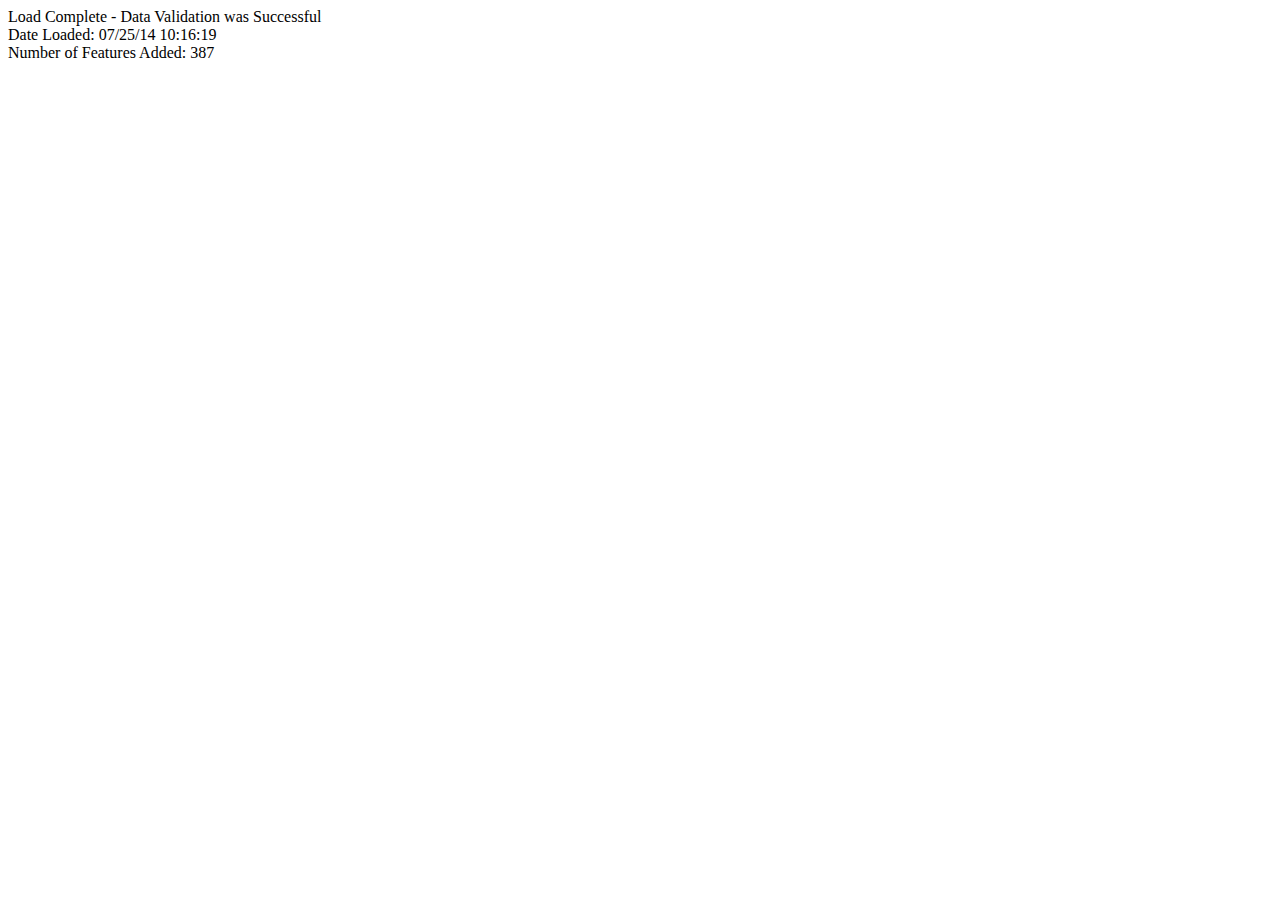
<file: fme/_deprecated/workspaces/9161bbf3-a33b-4d97-a5b6-5f9122270f18.html>
<!doctype html>
<head>
  <meta charset="utf-8">

  <!-- Use the .htaccess and remove these lines to avoid edge case issues. More info: h5bp.com/i/378 -->
  <meta http-equiv="X-UA-Compatible" content="IE=edge,chrome=1">

  <title></title>
  <meta name="description" content="">

  <!-- Mobile viewport optimized: h5bp.com/viewport -->
  <meta name="viewport" content="width=device-width">


</head>
<body>
	Load Complete - Data Validation was Successful<br>Date Loaded:  07/25/14   10:16:19<br>Number of Features Added: 387
</body>
</html>
</file>
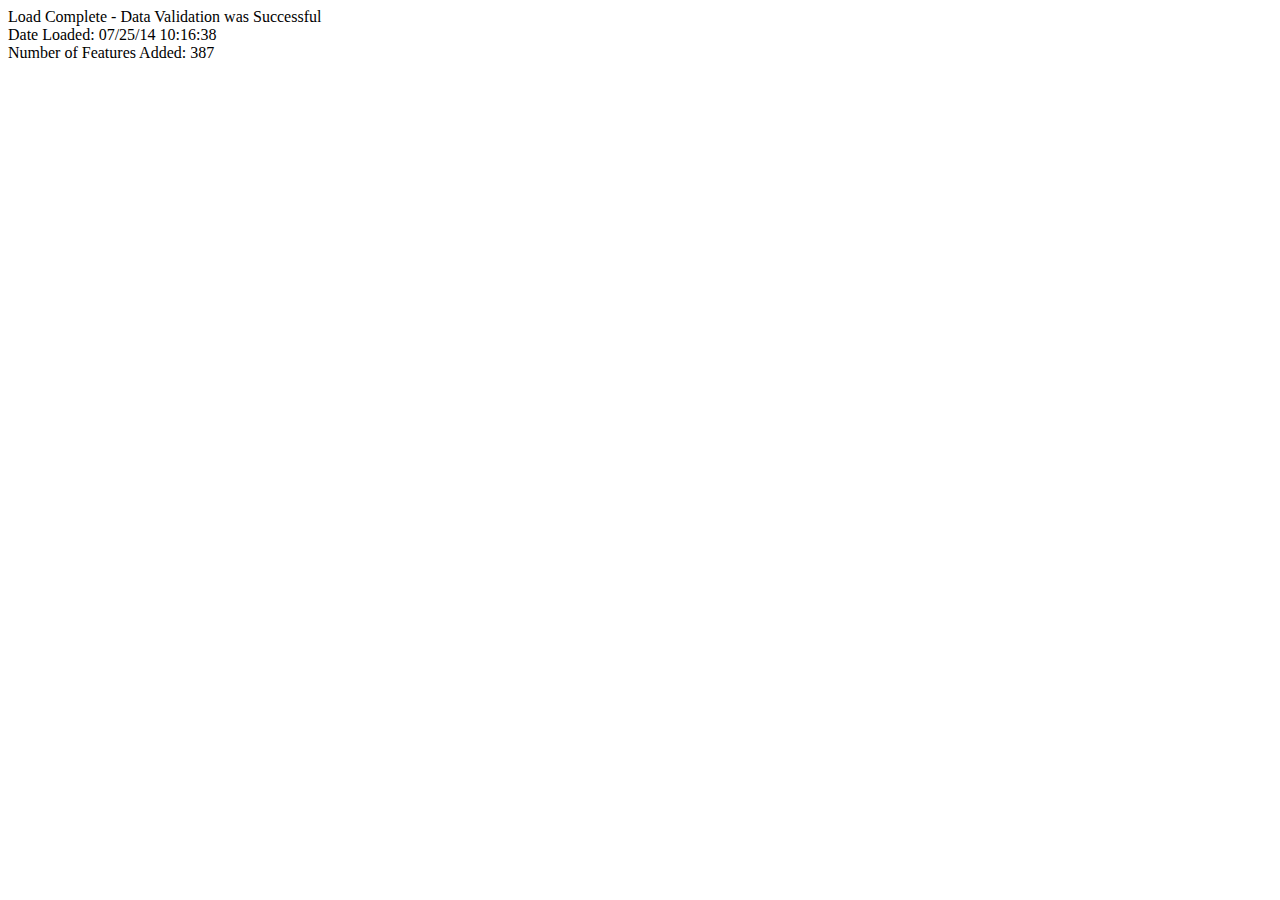
<file: fme/_deprecated/workspaces/ba06702c-5f23-4dbb-b925-01135354c179.html>
<!doctype html>
<head>
  <meta charset="utf-8">

  <!-- Use the .htaccess and remove these lines to avoid edge case issues. More info: h5bp.com/i/378 -->
  <meta http-equiv="X-UA-Compatible" content="IE=edge,chrome=1">

  <title></title>
  <meta name="description" content="">

  <!-- Mobile viewport optimized: h5bp.com/viewport -->
  <meta name="viewport" content="width=device-width">


</head>
<body>
	Load Complete - Data Validation was Successful<br>Date Loaded:  07/25/14   10:16:38<br>Number of Features Added: 387
</body>
</html>
</file>
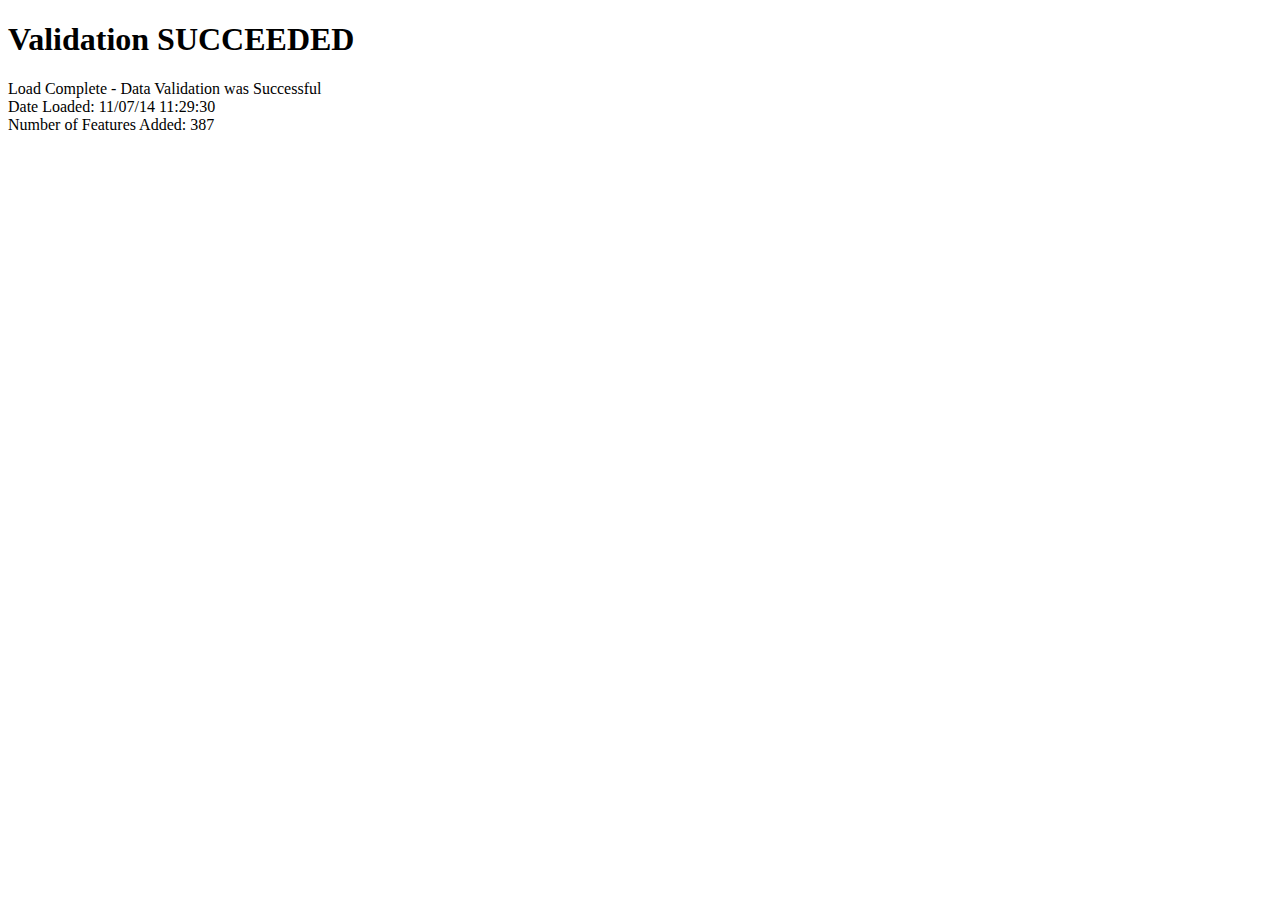
<file: fme/_deprecated/workspaces/file.html>
<!doctype html>
<head>
  <meta charset="utf-8">

  <!-- Use the .htaccess and remove these lines to avoid edge case issues. More info: h5bp.com/i/378 -->
  <meta http-equiv="X-UA-Compatible" content="IE=edge,chrome=1">

  <title></title>
  <meta name="description" content="">

  <!-- Mobile viewport optimized: h5bp.com/viewport -->
  <meta name="viewport" content="width=device-width">


</head>
<body>
<h1>Validation SUCCEEDED</h1>
	Load Complete - Data Validation was Successful<br>Date Loaded:  11/07/14   11:29:30<br>Number of Features Added: 387
</body>
</html>
</file>
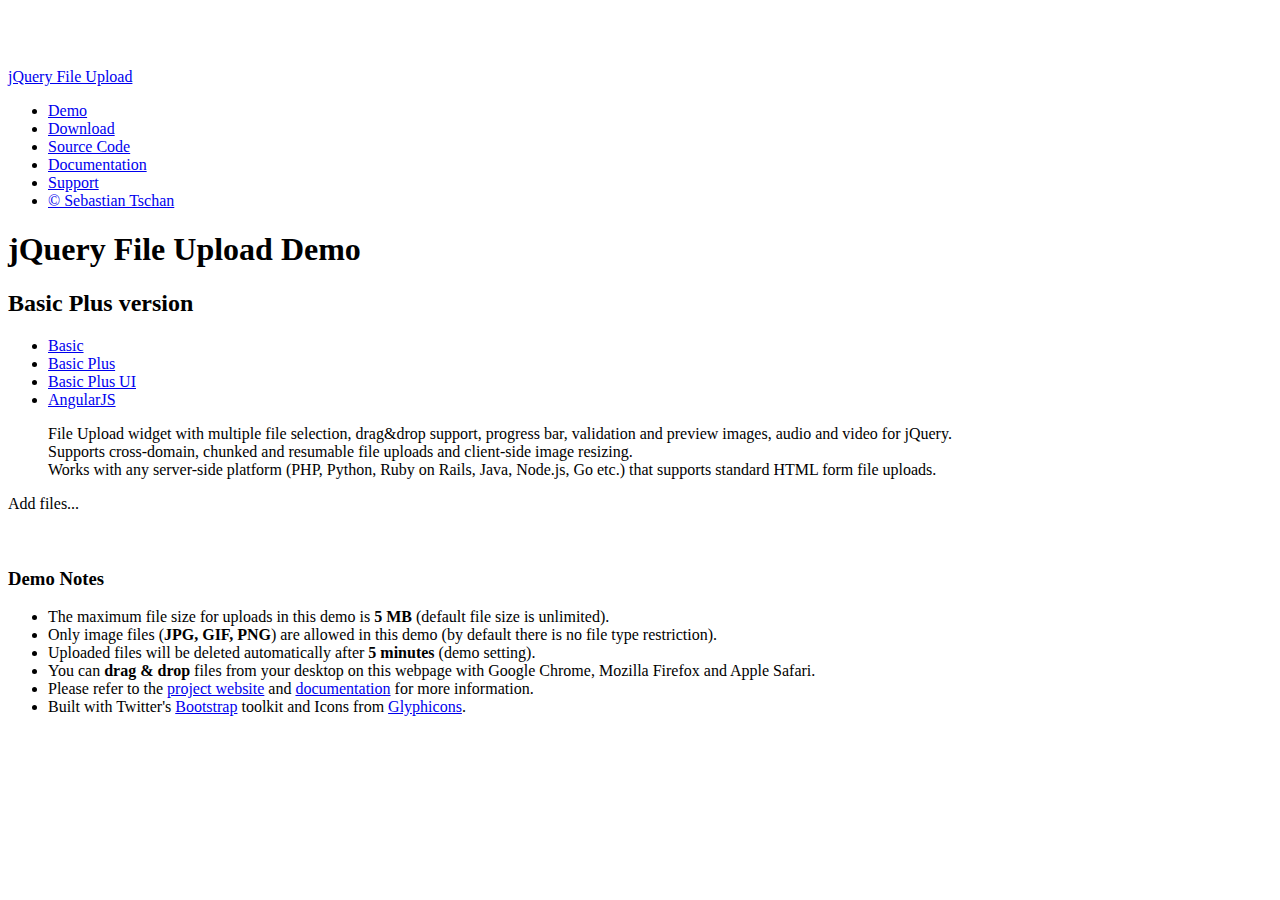
<file: www/libs/upload/basic-plus.html>
<!DOCTYPE HTML>
<!--
/*
 * jQuery File Upload Plugin Basic Plus Demo 1.2.0
 * https://github.com/blueimp/jQuery-File-Upload
 *
 * Copyright 2013, Sebastian Tschan
 * https://blueimp.net
 *
 * Licensed under the MIT license:
 * http://www.opensource.org/licenses/MIT
 */
-->
<html lang="en">
<head>
<!-- Force latest IE rendering engine or ChromeFrame if installed -->
<!--[if IE]><meta http-equiv="X-UA-Compatible" content="IE=edge,chrome=1"><![endif]-->
<meta charset="utf-8">
<title>jQuery File Upload Demo - Basic Plus version</title>
<meta name="description" content="File Upload widget with multiple file selection, drag&amp;drop support, progress bar, validation and preview images, audio and video for jQuery. Supports cross-domain, chunked and resumable file uploads. Works with any server-side platform (Google App Engine, PHP, Python, Ruby on Rails, Java, etc.) that supports standard HTML form file uploads.">
<meta name="viewport" content="width=device-width, initial-scale=1.0">
<!-- Bootstrap CSS Toolkit styles -->
<link rel="stylesheet" href="http://blueimp.github.io/cdn/css/bootstrap.min.css">
<!-- Generic page styles -->
<link rel="stylesheet" href="css/style.css">
<!-- Bootstrap styles for responsive website layout, supporting different screen sizes -->
<link rel="stylesheet" href="http://blueimp.github.io/cdn/css/bootstrap-responsive.min.css">
<!-- Bootstrap CSS fixes for IE6 -->
<!--[if lt IE 7]><link rel="stylesheet" href="http://blueimp.github.io/cdn/css/bootstrap-ie6.min.css"><![endif]-->
<!-- CSS to style the file input field as button and adjust the Bootstrap progress bars -->
<link rel="stylesheet" href="css/jquery.fileupload-ui.css">
</head>
<body>
<div class="navbar navbar-fixed-top">
    <div class="navbar-inner">
        <div class="container">
            <a class="btn btn-navbar" data-toggle="collapse" data-target=".nav-collapse">
                <span class="icon-bar"></span>
                <span class="icon-bar"></span>
                <span class="icon-bar"></span>
            </a>
            <a class="brand" href="https://github.com/blueimp/jQuery-File-Upload">jQuery File Upload</a>
            <div class="nav-collapse">
                <ul class="nav">
                    <li class="active"><a href="http://blueimp.github.io/jQuery-File-Upload/">Demo</a></li>
                    <li><a href="https://github.com/blueimp/jQuery-File-Upload/tags">Download</a></li>
                    <li><a href="https://github.com/blueimp/jQuery-File-Upload">Source Code</a></li>
                    <li><a href="https://github.com/blueimp/jQuery-File-Upload/wiki">Documentation</a></li>
                    <li><a href="https://github.com/blueimp/jQuery-File-Upload#support">Support</a></li>
                    <li><a href="https://blueimp.net">&copy; Sebastian Tschan</a></li>
                </ul>
            </div>
        </div>
    </div>
</div>
<div class="container">
    <div class="page-header">
        <h1>jQuery File Upload Demo</h1>
        <h2 class="lead">Basic Plus version</h2>
        <ul class="nav nav-tabs">
            <li><a href="basic.html">Basic</a></li>
            <li class="active"><a href="basic-plus.html">Basic Plus</a></li>
            <li><a href="index.html">Basic Plus UI</a></li>
            <li><a href="angularjs.html">AngularJS</a></li>
        </ul>
        <blockquote>
            <p>File Upload widget with multiple file selection, drag&amp;drop support, progress bar, validation and preview images, audio and video for jQuery.<br>
            Supports cross-domain, chunked and resumable file uploads and client-side image resizing.<br>
            Works with any server-side platform (PHP, Python, Ruby on Rails, Java, Node.js, Go etc.) that supports standard HTML form file uploads.</p>
        </blockquote>
    </div>
    <!-- The fileinput-button span is used to style the file input field as button -->
    <span class="btn btn-success fileinput-button">
        <i class="icon-plus icon-white"></i>
        <span>Add files...</span>
        <!-- The file input field used as target for the file upload widget -->
        <input id="fileupload" type="file" name="files[]" multiple>
    </span>
    <br>
    <br>
    <!-- The global progress bar -->
    <div id="progress" class="progress progress-success progress-striped">
        <div class="bar"></div>
    </div>
    <!-- The container for the uploaded files -->
    <div id="files" class="files"></div>
    <br>
    <div class="well">
        <h3>Demo Notes</h3>
        <ul>
            <li>The maximum file size for uploads in this demo is <strong>5 MB</strong> (default file size is unlimited).</li>
            <li>Only image files (<strong>JPG, GIF, PNG</strong>) are allowed in this demo (by default there is no file type restriction).</li>
            <li>Uploaded files will be deleted automatically after <strong>5 minutes</strong> (demo setting).</li>
            <li>You can <strong>drag &amp; drop</strong> files from your desktop on this webpage with Google Chrome, Mozilla Firefox and Apple Safari.</li>
            <li>Please refer to the <a href="https://github.com/blueimp/jQuery-File-Upload">project website</a> and <a href="https://github.com/blueimp/jQuery-File-Upload/wiki">documentation</a> for more information.</li>
            <li>Built with Twitter's <a href="http://twitter.github.com/bootstrap/">Bootstrap</a> toolkit and Icons from <a href="http://glyphicons.com/">Glyphicons</a>.</li>
        </ul>
    </div>
</div>
<script src="//ajax.googleapis.com/ajax/libs/jquery/1.10.1/jquery.min.js"></script>
<!-- The jQuery UI widget factory, can be omitted if jQuery UI is already included -->
<script src="js/vendor/jquery.ui.widget.js"></script>
<!-- The Load Image plugin is included for the preview images and image resizing functionality -->
<script src="http://blueimp.github.io/JavaScript-Load-Image/js/load-image.min.js"></script>
<!-- The Canvas to Blob plugin is included for image resizing functionality -->
<script src="http://blueimp.github.io/JavaScript-Canvas-to-Blob/js/canvas-to-blob.min.js"></script>
<!-- The Iframe Transport is required for browsers without support for XHR file uploads -->
<script src="js/jquery.iframe-transport.js"></script>
<!-- The basic File Upload plugin -->
<script src="js/jquery.fileupload.js"></script>
<!-- The File Upload processing plugin -->
<script src="js/jquery.fileupload-process.js"></script>
<!-- The File Upload image preview & resize plugin -->
<script src="js/jquery.fileupload-image.js"></script>
<!-- The File Upload audio preview plugin -->
<script src="js/jquery.fileupload-audio.js"></script>
<!-- The File Upload video preview plugin -->
<script src="js/jquery.fileupload-video.js"></script>
<!-- The File Upload validation plugin -->
<script src="js/jquery.fileupload-validate.js"></script>
<script>
/*jslint unparam: true, regexp: true */
/*global window, $ */
$(function () {
    'use strict';
    // Change this to the location of your server-side upload handler:
    var url = window.location.hostname === 'blueimp.github.io' ?
                '//jquery-file-upload.appspot.com/' : 'server/php/',
        uploadButton = $('<button/>')
            .addClass('btn')
            .prop('disabled', true)
            .text('Processing...')
            .on('click', function () {
                var $this = $(this),
                    data = $this.data();
                $this
                    .off('click')
                    .text('Abort')
                    .on('click', function () {
                        $this.remove();
                        data.abort();
                    });
                data.submit().always(function () {
                    $this.remove();
                });
            });
    $('#fileupload').fileupload({
        url: url,
        dataType: 'json',
        autoUpload: false,
        acceptFileTypes: /(\.|\/)(gif|jpe?g|png)$/i,
        maxFileSize: 5000000, // 5 MB
        // Enable image resizing, except for Android and Opera,
        // which actually support image resizing, but fail to
        // send Blob objects via XHR requests:
        disableImageResize: /Android(?!.*Chrome)|Opera/
            .test(window.navigator.userAgent),
        previewMaxWidth: 100,
        previewMaxHeight: 100,
        previewCrop: true
    }).on('fileuploadadd', function (e, data) {
        data.context = $('<div/>').appendTo('#files');
        $.each(data.files, function (index, file) {
            var node = $('<p/>')
                    .append($('<span/>').text(file.name));
            if (!index) {
                node
                    .append('<br>')
                    .append(uploadButton.clone(true).data(data));
            }
            node.appendTo(data.context);
        });
    }).on('fileuploadprocessalways', function (e, data) {
        var index = data.index,
            file = data.files[index],
            node = $(data.context.children()[index]);
        if (file.preview) {
            node
                .prepend('<br>')
                .prepend(file.preview);
        }
        if (file.error) {
            node
                .append('<br>')
                .append(file.error);
        }
        if (index + 1 === data.files.length) {
            data.context.find('button')
                .text('Upload')
                .prop('disabled', !!data.files.error);
        }
    }).on('fileuploadprogressall', function (e, data) {
        var progress = parseInt(data.loaded / data.total * 100, 10);
        $('#progress .bar').css(
            'width',
            progress + '%'
        );
    }).on('fileuploaddone', function (e, data) {
        $.each(data.result.files, function (index, file) {
            var link = $('<a>')
                .attr('target', '_blank')
                .prop('href', file.url);
            $(data.context.children()[index])
                .wrap(link);
        });
    }).on('fileuploadfail', function (e, data) {
        $.each(data.result.files, function (index, file) {
            var error = $('<span/>').text(file.error);
            $(data.context.children()[index])
                .append('<br>')
                .append(error);
        });
    }).prop('disabled', !$.support.fileInput)
        .parent().addClass($.support.fileInput ? undefined : 'disabled');
});
</script>
</body> 
</html>
</file>
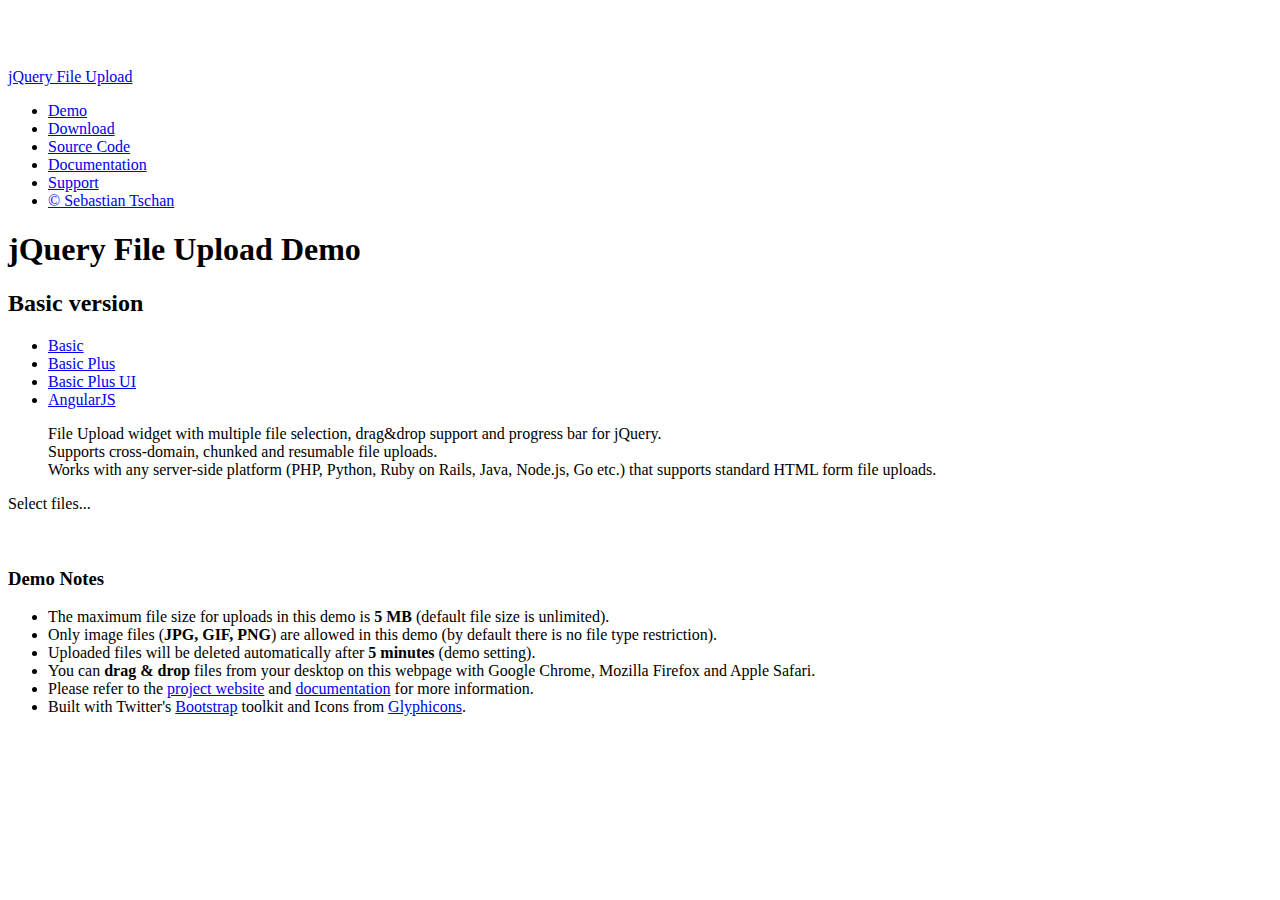
<file: www/libs/upload/basic.html>
<!DOCTYPE HTML>
<!--
/*
 * jQuery File Upload Plugin Basic Demo 1.1.0
 * https://github.com/blueimp/jQuery-File-Upload
 *
 * Copyright 2013, Sebastian Tschan
 * https://blueimp.net
 *
 * Licensed under the MIT license:
 * http://www.opensource.org/licenses/MIT
 */
-->
<html lang="en">
<head>
<!-- Force latest IE rendering engine or ChromeFrame if installed -->
<!--[if IE]><meta http-equiv="X-UA-Compatible" content="IE=edge,chrome=1"><![endif]-->
<meta charset="utf-8">
<title>jQuery File Upload Demo - Basic version</title>
<meta name="description" content="File Upload widget with multiple file selection, drag&amp;drop support and progress bar for jQuery. Supports cross-domain, chunked and resumable file uploads. Works with any server-side platform (PHP, Python, Ruby on Rails, Java, Node.js, Go etc.) that supports standard HTML form file uploads.">
<meta name="viewport" content="width=device-width, initial-scale=1.0">
<!-- Bootstrap CSS Toolkit styles -->
<link rel="stylesheet" href="http://blueimp.github.io/cdn/css/bootstrap.min.css">
<!-- Generic page styles -->
<link rel="stylesheet" href="css/style.css">
<!-- Bootstrap styles for responsive website layout, supporting different screen sizes -->
<link rel="stylesheet" href="http://blueimp.github.io/cdn/css/bootstrap-responsive.min.css">
<!-- Bootstrap CSS fixes for IE6 -->
<!--[if lt IE 7]><link rel="stylesheet" href="http://blueimp.github.io/cdn/css/bootstrap-ie6.min.css"><![endif]-->
<!-- CSS to style the file input field as button and adjust the Bootstrap progress bars -->
<link rel="stylesheet" href="css/jquery.fileupload-ui.css">
</head>
<body>
<div class="navbar navbar-fixed-top">
    <div class="navbar-inner">
        <div class="container">
            <a class="btn btn-navbar" data-toggle="collapse" data-target=".nav-collapse">
                <span class="icon-bar"></span>
                <span class="icon-bar"></span>
                <span class="icon-bar"></span>
            </a>
            <a class="brand" href="https://github.com/blueimp/jQuery-File-Upload">jQuery File Upload</a>
            <div class="nav-collapse">
                <ul class="nav">
                    <li class="active"><a href="http://blueimp.github.io/jQuery-File-Upload/">Demo</a></li>
                    <li><a href="https://github.com/blueimp/jQuery-File-Upload/tags">Download</a></li>
                    <li><a href="https://github.com/blueimp/jQuery-File-Upload">Source Code</a></li>
                    <li><a href="https://github.com/blueimp/jQuery-File-Upload/wiki">Documentation</a></li>
                    <li><a href="https://github.com/blueimp/jQuery-File-Upload#support">Support</a></li>
                    <li><a href="https://blueimp.net">&copy; Sebastian Tschan</a></li>
                </ul>
            </div>
        </div>
    </div>
</div>
<div class="container">
    <div class="page-header">
        <h1>jQuery File Upload Demo</h1>
        <h2 class="lead">Basic version</h2>
        <ul class="nav nav-tabs">
            <li class="active"><a href="basic.html">Basic</a></li>
            <li><a href="basic-plus.html">Basic Plus</a></li>
            <li><a href="index.html">Basic Plus UI</a></li>
            <li><a href="angularjs.html">AngularJS</a></li>
        </ul>
        <blockquote>
            <p>File Upload widget with multiple file selection, drag&amp;drop support and progress bar for jQuery.<br>
            Supports cross-domain, chunked and resumable file uploads.<br>
            Works with any server-side platform (PHP, Python, Ruby on Rails, Java, Node.js, Go etc.) that supports standard HTML form file uploads.</p>
        </blockquote>
    </div>
    <!-- The fileinput-button span is used to style the file input field as button -->
    <span class="btn btn-success fileinput-button">
        <i class="icon-plus icon-white"></i>
        <span>Select files...</span>
        <!-- The file input field used as target for the file upload widget -->
        <input id="fileupload" type="file" name="files[]" multiple>
    </span>
    <br>
    <br>
    <!-- The global progress bar -->
    <div id="progress" class="progress progress-success progress-striped">
        <div class="bar"></div>
    </div>
    <!-- The container for the uploaded files -->
    <div id="files" class="files"></div>
    <br>
    <div class="well">
        <h3>Demo Notes</h3>
        <ul>
            <li>The maximum file size for uploads in this demo is <strong>5 MB</strong> (default file size is unlimited).</li>
            <li>Only image files (<strong>JPG, GIF, PNG</strong>) are allowed in this demo (by default there is no file type restriction).</li>
            <li>Uploaded files will be deleted automatically after <strong>5 minutes</strong> (demo setting).</li>
            <li>You can <strong>drag &amp; drop</strong> files from your desktop on this webpage with Google Chrome, Mozilla Firefox and Apple Safari.</li>
            <li>Please refer to the <a href="https://github.com/blueimp/jQuery-File-Upload">project website</a> and <a href="https://github.com/blueimp/jQuery-File-Upload/wiki">documentation</a> for more information.</li>
            <li>Built with Twitter's <a href="http://twitter.github.com/bootstrap/">Bootstrap</a> toolkit and Icons from <a href="http://glyphicons.com/">Glyphicons</a>.</li>
        </ul>
    </div>
</div>
<script src="//ajax.googleapis.com/ajax/libs/jquery/1.10.1/jquery.min.js"></script>
<!-- The jQuery UI widget factory, can be omitted if jQuery UI is already included -->
<script src="js/vendor/jquery.ui.widget.js"></script>
<!-- The Iframe Transport is required for browsers without support for XHR file uploads -->
<script src="js/jquery.iframe-transport.js"></script>
<!-- The basic File Upload plugin -->
<script src="js/jquery.fileupload.js"></script>
<script>
/*jslint unparam: true */
/*global window, $ */
$(function () {
    'use strict';
    // Change this to the location of your server-side upload handler:
    var url = window.location.hostname === 'blueimp.github.io' ?
                '//jquery-file-upload.appspot.com/' : 'server/php/';
    $('#fileupload').fileupload({
        url: url,
        dataType: 'json',
        done: function (e, data) {
            $.each(data.result.files, function (index, file) {
                $('<p/>').text(file.name).appendTo('#files');
            });
        },
        progressall: function (e, data) {
            var progress = parseInt(data.loaded / data.total * 100, 10);
            $('#progress .bar').css(
                'width',
                progress + '%'
            );
        }
    }).prop('disabled', !$.support.fileInput)
        .parent().addClass($.support.fileInput ? undefined : 'disabled');
});
</script>
</body> 
</html>
</file>
<file: www/libs/upload/css/style.css>
@charset "UTF-8";
/*
 * jQuery File Upload Plugin CSS Example 8.0
 * https://github.com/blueimp/jQuery-File-Upload
 *
 * Copyright 2013, Sebastian Tschan
 * https://blueimp.net
 *
 * Licensed under the MIT license:
 * http://www.opensource.org/licenses/MIT
 */

body {
  padding-top: 60px;
}

.ng-cloak {
  display: none;
}
</file>
